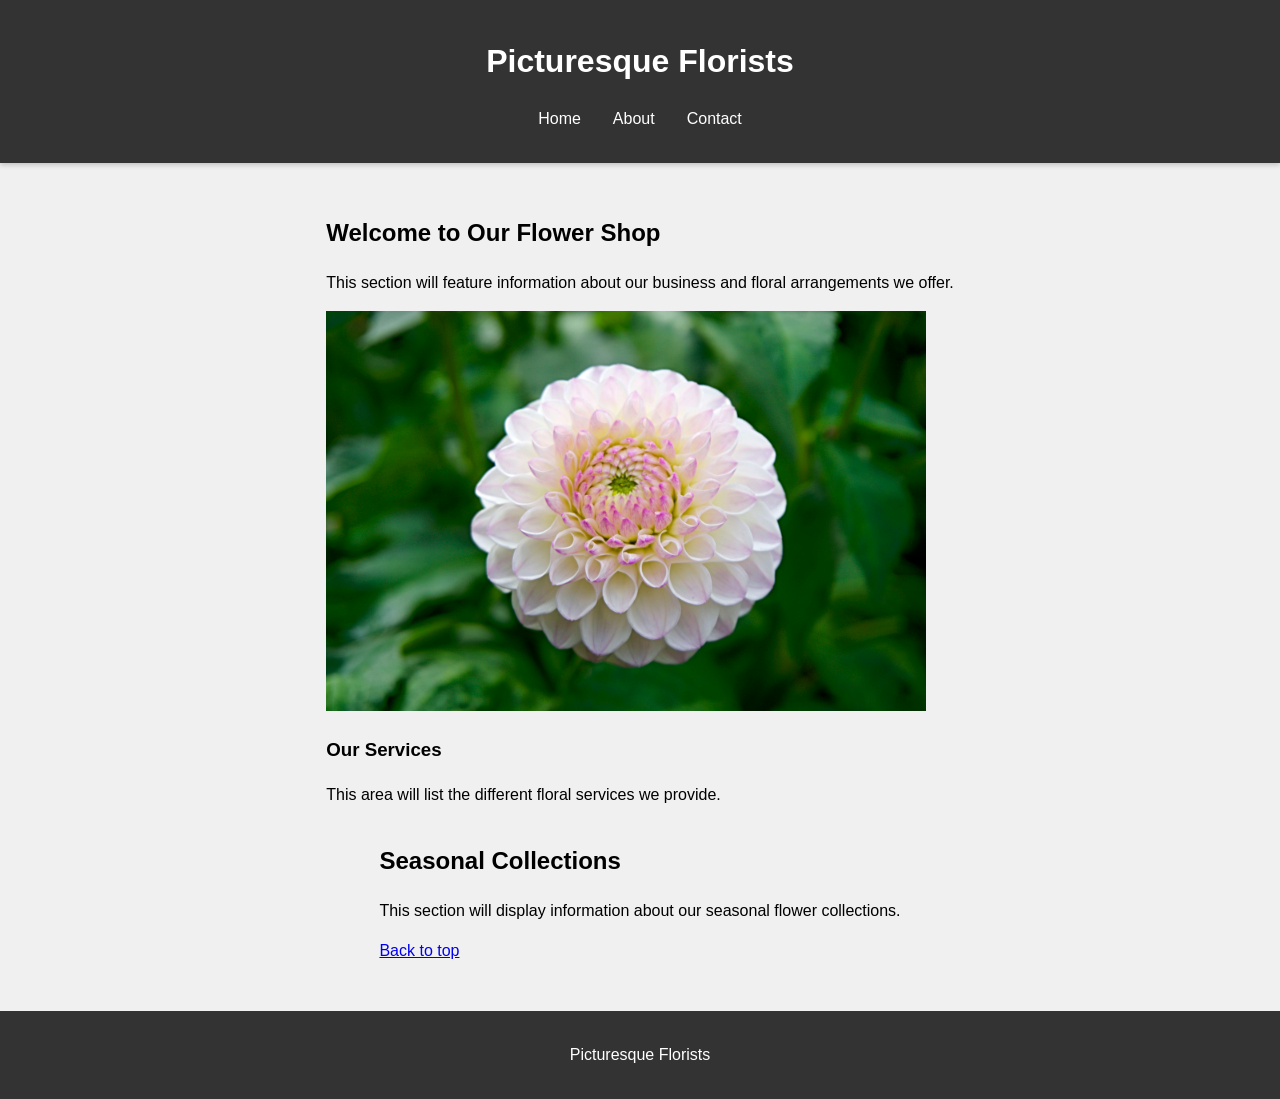
<file: index.html>
<!DOCTYPE html>
<html lang="en">
<head>
    <meta charset="UTF-8">
    <meta name="viewport" content="width=device-width, initial-scale=1.0">
    <title>Picturesque Florists</title>
    <link rel="stylesheet" href="style.css">
</head>
<body>
    <header>
        <h1>Picturesque Florists</h1>
        <nav>
            <ul>
                <li><a href="index.html">Home</a></li>
                <li><a href="about.html">About</a></li>
                <li><a href="contact.html">Contact</a></li>
            </ul>
        </nav>
    </header>
    
    <main>
        <section>
            <h2>Welcome to Our Flower Shop</h2>
            <p>This section will feature information about our business and floral arrangements we offer.</p>
            
            <img src="images/flowerfree.jpg" alt="Beautiful floral arrangement from our local flower shop" width="600" height="400">
            
            <h3>Our Services</h3>
            <p>This area will list the different floral services we provide.</p>
        </section>
        
        <section>
            <h2>Seasonal Collections</h2>
            <p>This section will display information about our seasonal flower collections.</p>
            
            <p><a href="#top">Back to top</a></p>
        </section>
    </main>
    
    <footer>
        <p>Picturesque Florists</p>
    </footer>
</body>
</html>
</file>
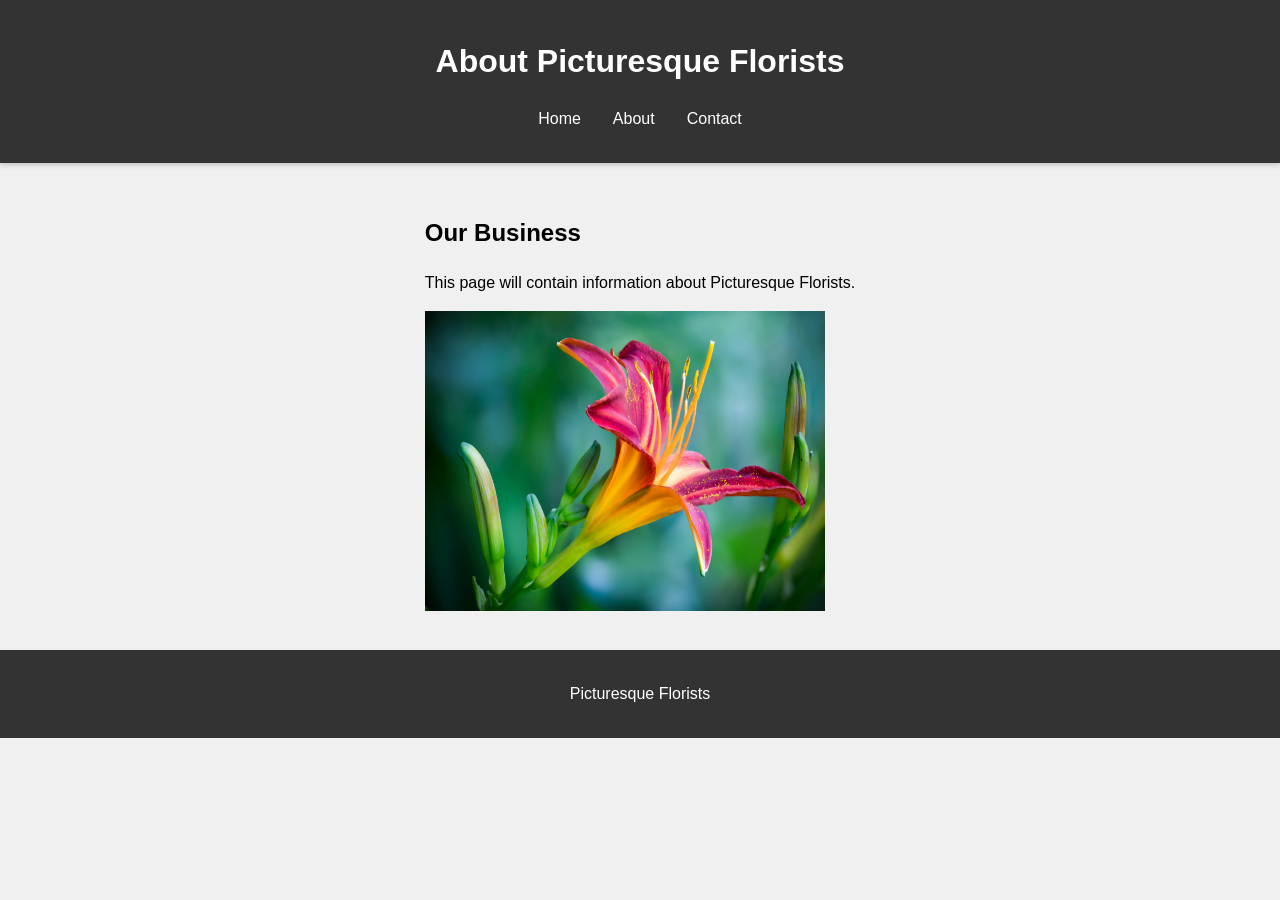
<file: about.html>
<!DOCTYPE html>
<html lang="en">
<head>
    <meta charset="UTF-8">
    <meta name="viewport" content="width=device-width, initial-scale=1.0">
    <title>About - Picturesque Florists</title>
    <link rel="stylesheet" href="style.css">
</head>
<body>
    <header>
        <h1>About Picturesque Florists</h1>
        <nav>
            <ul>
                <li><a href="index.html">Home</a></li>
                <li><a href="about.html">About</a></li>
                <li><a href="contact.html">Contact</a></li>
            </ul>
        </nav>
    </header>
    <main>
        <section>
            <h2>Our Business</h2>
            <p>This page will contain information about Picturesque Florists.</p>
            <img src="images/flowerfreesmall.jpg" alt="Small floral arrangement from our shop" width="400" height="300">
        </section>
    </main>
    <footer>
        <p>Picturesque Florists</p>
    </footer>
</body>
</html>
</file>
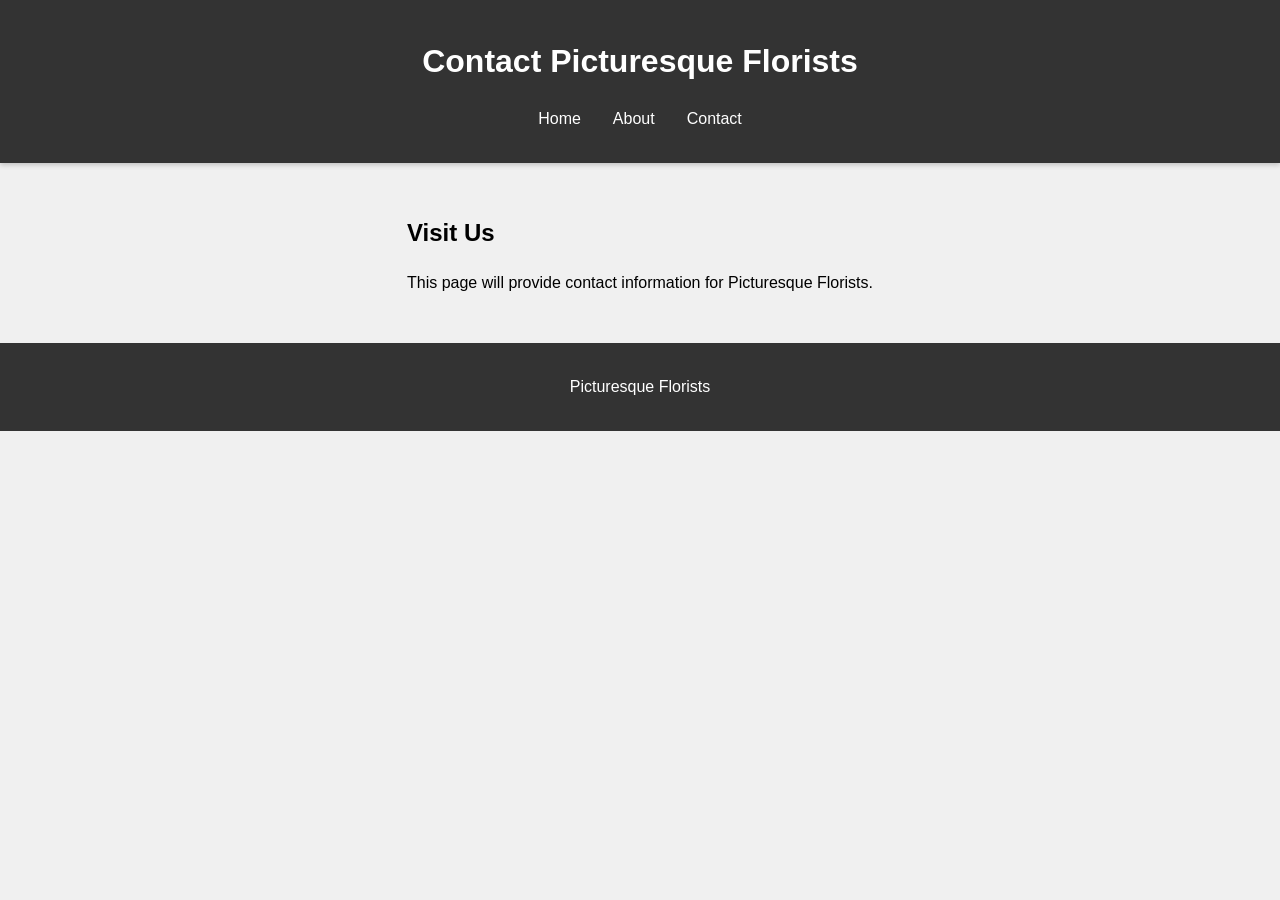
<file: contact.html>
<!DOCTYPE html>
<html lang="en">
<head>
    <meta charset="UTF-8">
    <meta name="viewport" content="width=device-width, initial-scale=1.0">
    <title>Contact - Picturesque Florists</title>
    <link rel="stylesheet" href="style.css">
</head>
<body>
    <header>
        <h1>Contact Picturesque Florists</h1>
        <nav>
            <ul>
                <li><a href="index.html">Home</a></li>
                <li><a href="about.html">About</a></li>
                <li><a href="contact.html">Contact</a></li>
            </ul>
        </nav>
    </header>
    <main>
        <section>
            <h2>Visit Us</h2>
            <p>This page will provide contact information for Picturesque Florists.</p>
        </section>
    </main>
    <footer>
        <p>Picturesque Florists</p>
    </footer>
</body>
</html>
</file>
<file: style.css>
/*I am hoping a gallery-style look that is ancillary to the flowers*/
body {
    font-family: Arial, sans-serif; 
    line-height: 1.5;
    background-color: #f0f0f0; /* I am using light gray here in an attempt to advance the chroma of the flowers (as defined by https://munsell.com/color-blog/difference-chroma-saturation/)*/
    margin: 0;
}

/*header and footer have same background color. I added the box shadow to make the viewer's eye "approach" the subject in a sense*/
header {
    background-color: #333;
    color: white;
    padding: 1rem;
    position: sticky;
    top: 0;
    box-shadow: 0 2px 5px rgba(0,0,0,0.2);
    text-align: center;
}
/*these styles are for facilitate navigation while not introducing polluting colors or an inflexible feel*/
nav ul {
    list-style: none;
    padding: 0;
    display: flex;
    justify-content: center;
    gap: 1rem;
}

nav ul li a {
    color: white;
    text-decoration: none;
    padding: 0.5rem;
}

nav ul li a:hover {
    background-color: #555;
}

/*used for clean centering to assist viewer in focusing on flower*/
main {
    max-width: 800px;
    margin: 2rem auto;
    padding: 0 1rem;
    display: flex;
    flex-direction: column;
    align-items: center;
}

/*not only matches header, but also unifies and balances contrast and navigation*/
footer {
    background-color: #333;
    color: white;
    text-align: center;
    padding: 1rem;
}
</file>
